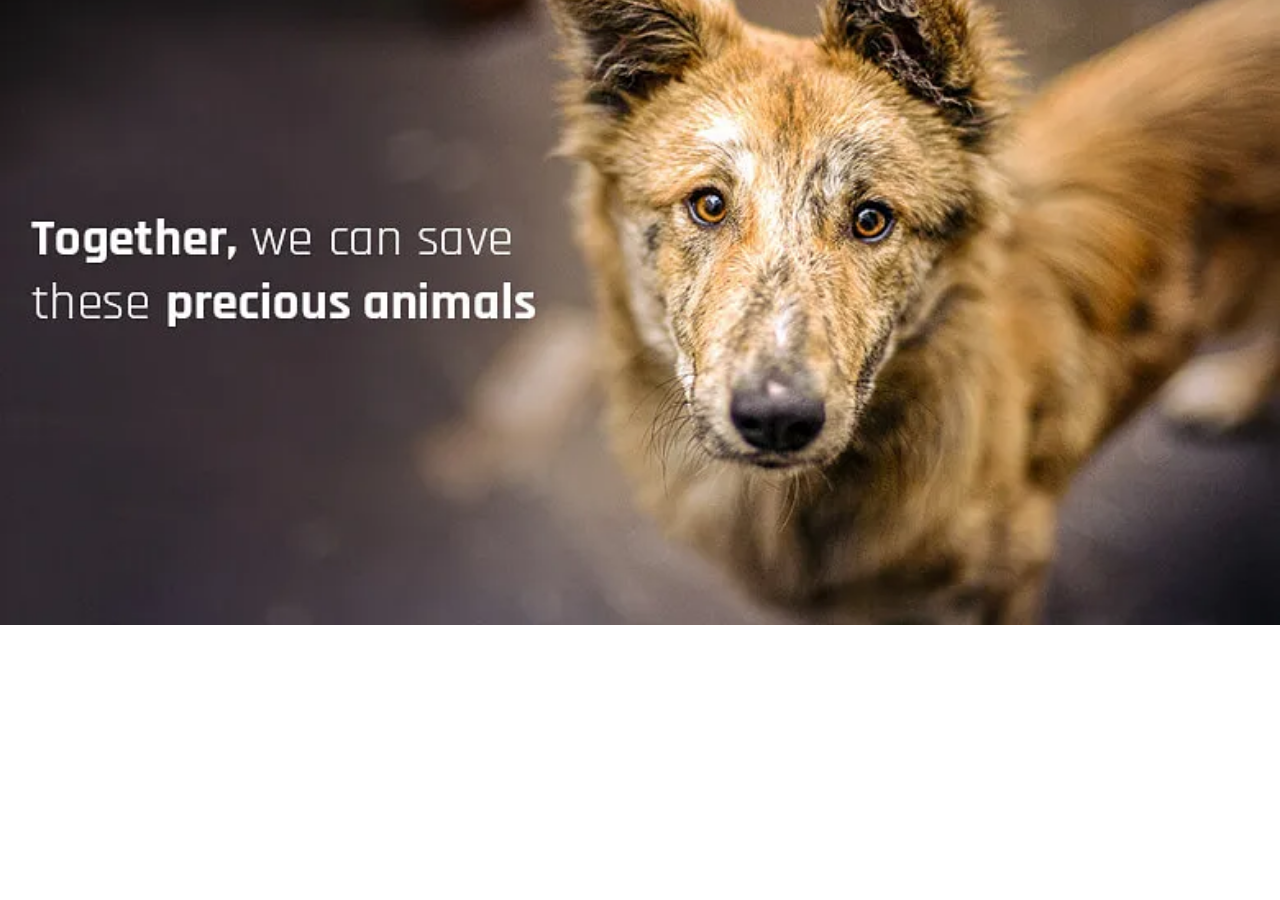
<file: payment.html>
<!DOCTYPE html>

<head>
    <title> PAYMENT GATEWAY </title>
    <link rel="stylesheet" href="css/payment.css">
</head>

<body>
    <div class="razorpay-embed-btn" data-url="https://pages.razorpay.com/pl_HY3sHGRAMTPFbc/view" data-text="Donate Now"
        data-color="#000000" data-size="large">
        <script>
            (function () {
                var d = document; var x = !d.getElementById('razorpay-embed-btn-js')
                if (x) {
                    var s = d.createElement('script'); s.defer = !0; s.id = 'razorpay-embed-btn-js';
                    s.src = 'https://cdn.razorpay.com/static/embed_btn/bundle.js'; d.body.appendChild(s);
                } else {
                    var rzp = window['__rzp__'];
                    rzp && rzp.init && rzp.init()
                }
            })();
        </script>
    </div>


</body>

</html>
</file>
<file: css/payment.css>
body{
    background: url("../images/img6.jpg") no-repeat center center/cover;
    display:flex;
    flex-direction:column;
    padding: 3px 200px;
    height:520px;
    justify-content:center;
    align-items:center;
    
}
.razorpay-embed-btn{
    position: relative;
    margin-top: 300px;
    margin-right: 60%;
}

@media only screen and (min-device-width: 340px) and (max-device-width: 600px){

body {
    height:340px;
    padding:3px 28px;
   
}
}
</file>
